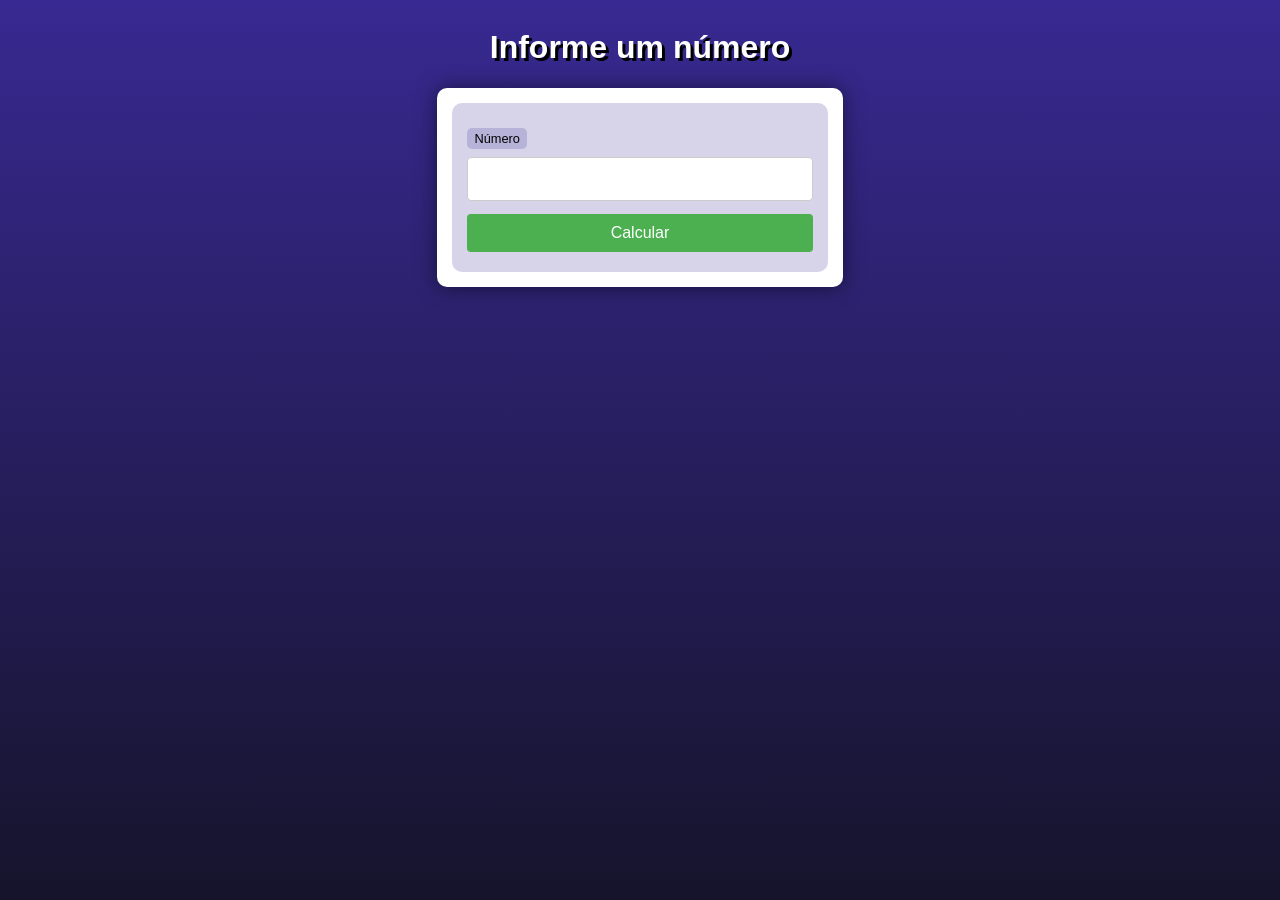
<file: desafios/d001/index.html>
<!DOCTYPE html>
<html lang="pt-br">

<head>
  <meta charset="UTF-8">
  <meta http-equiv="X-UA-Compatible" content="IE=edge">
  <meta name="viewport" content="width=device-width, initial-scale=1.0">
  <title>Desafio PHP</title>
  <link rel="stylesheet" href="style.css">
</head>

<body>
  <header>
    <h1>Informe um número</h1>
  </header>
  <main>
    <form action="resposta.php" method="get">
      <label for="numero">Número </label>
      <input type="text" name="numero" id="idnumero">
      <input type="submit" value="Calcular">
    </form>
  </main>
</body>

</html>
</file>
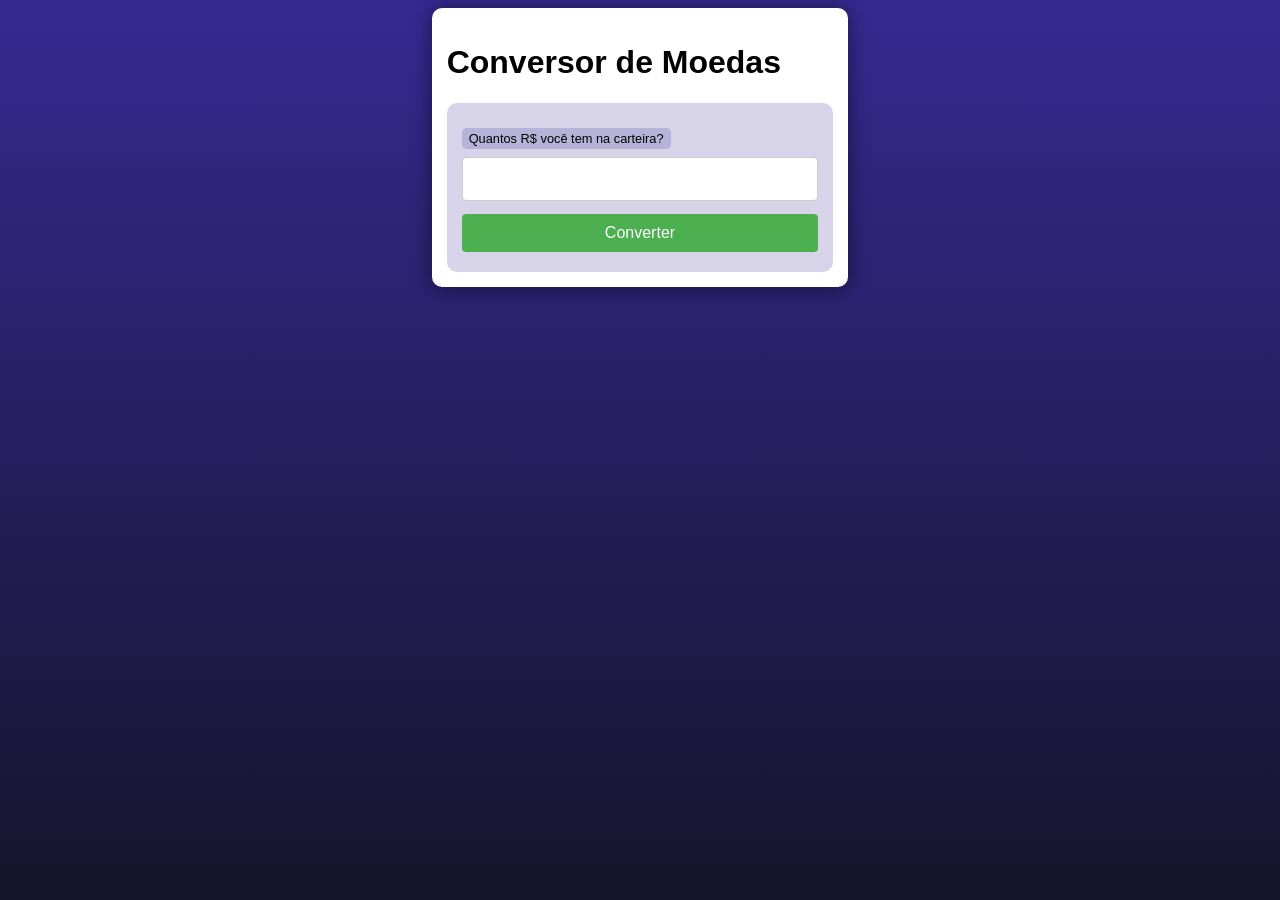
<file: desafios/d003/index.html>
<!DOCTYPE html>
<html lang="pt-br">

<head>
  <meta charset="UTF-8">
  <meta http-equiv="X-UA-Compatible" content="IE=edge">
  <meta name="viewport" content="width=device-width, initial-scale=1.0">
  <title>Desafio PHP</title>
  <link rel="stylesheet" href="style.css">
</head>

<body>
  <main>
    <h1>Conversor de Moedas</h1>
    <form action="conversao.php" method="get">
      <label for="din">Quantos R$ você tem na carteira? </label>
      <input type="number" name="din" id="din" step="0.01">
      <input type="submit" value="Converter">
    </form>
  </main>
</body>

</html>
</file>
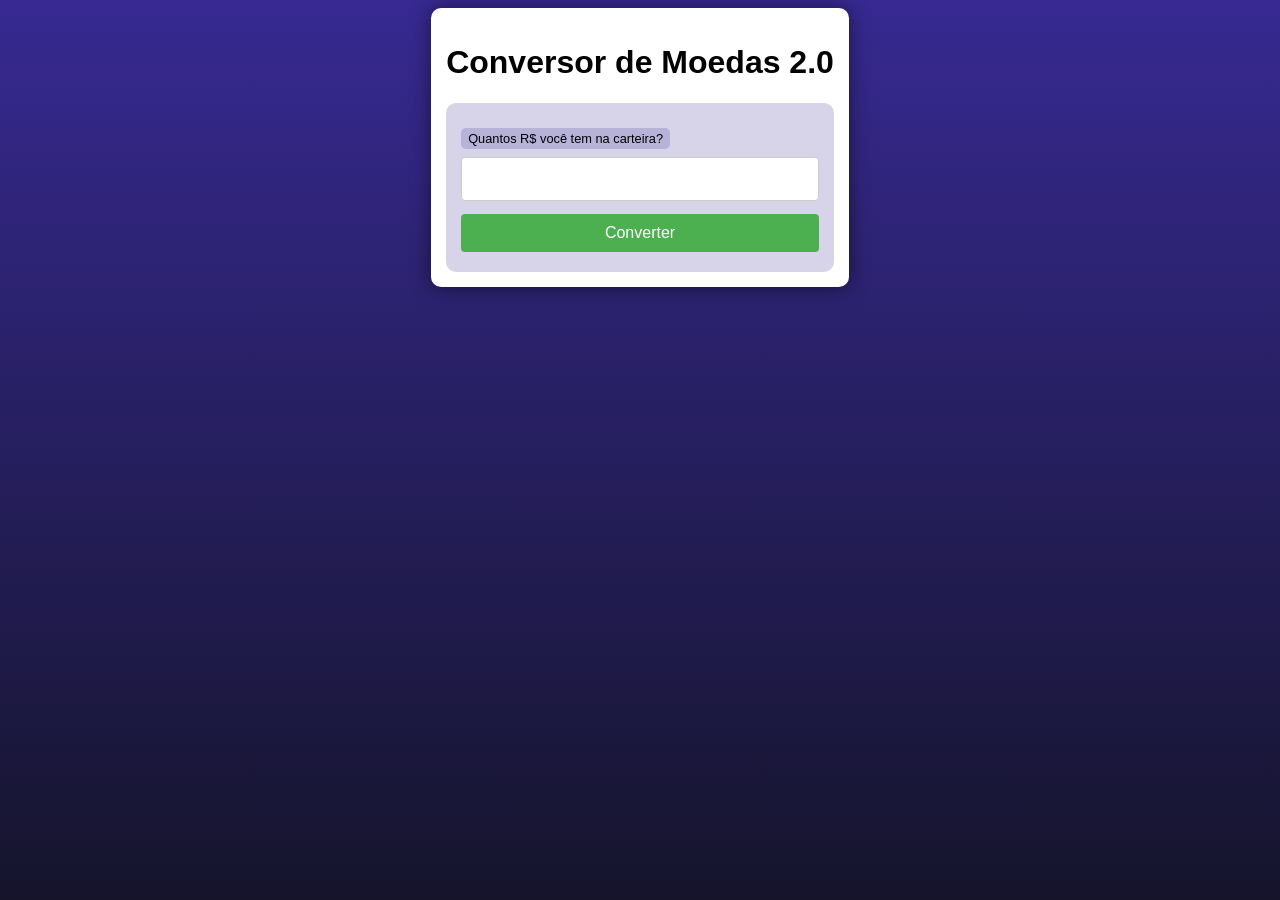
<file: desafios/d004/index.html>
<!DOCTYPE html>
<html lang="pt-br">

<head>
  <meta charset="UTF-8">
  <meta http-equiv="X-UA-Compatible" content="IE=edge">
  <meta name="viewport" content="width=device-width, initial-scale=1.0">
  <title>Desafio PHP</title>
  <link rel="stylesheet" href="style.css">
</head>

<body>
  <main>
    <h1>Conversor de Moedas 2.0</h1>
    <form action="conversao.php" method="get">
      <label for="din">Quantos R$ você tem na carteira? </label>
      <input type="number" name="din" id="din" step="0.01">
      <input type="submit" value="Converter">
    </form>
  </main>
</body>

</html>
</file>
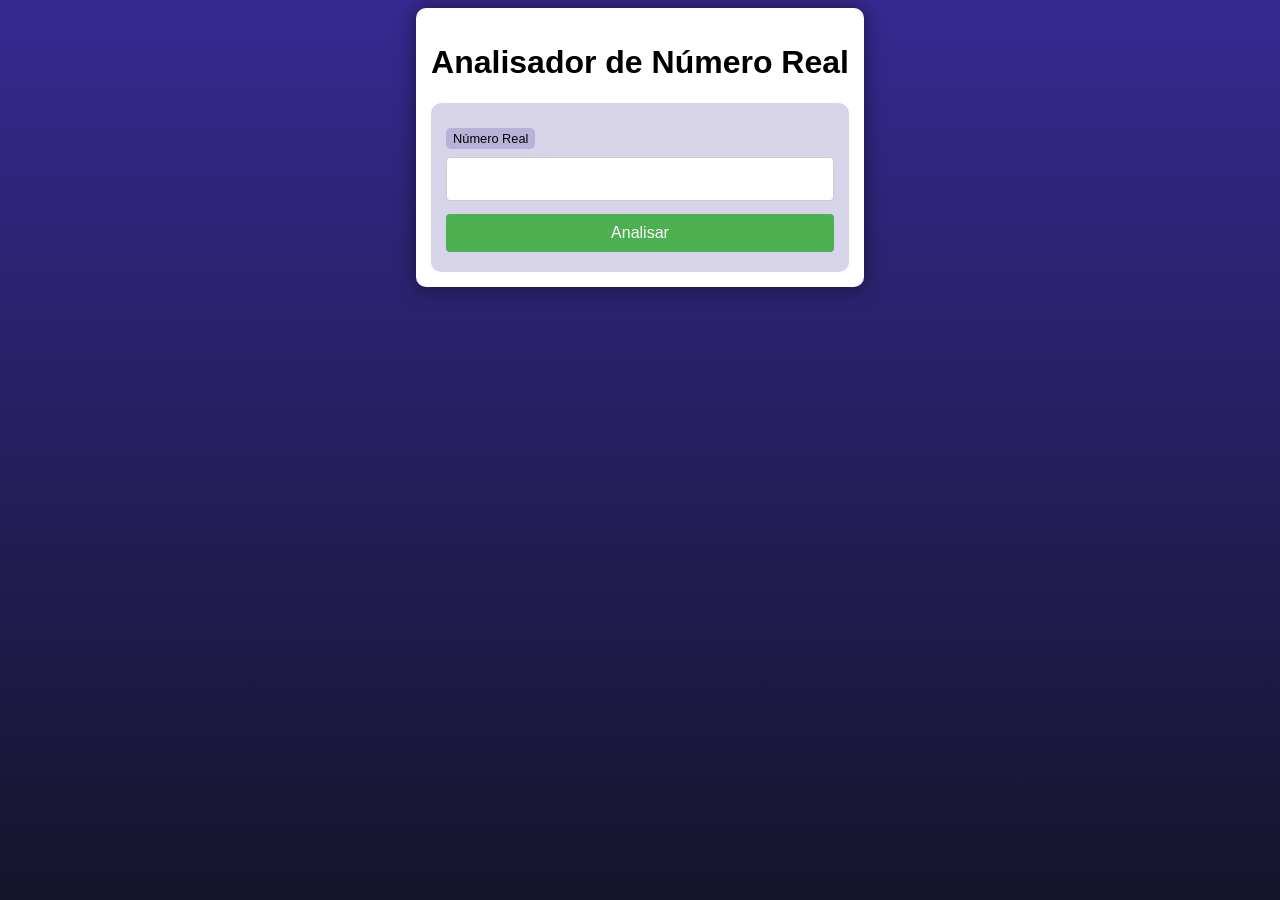
<file: desafios/d005/index.html>
<!DOCTYPE html>
<html lang="pt-br">

<head>
  <meta charset="UTF-8">
  <meta http-equiv="X-UA-Compatible" content="IE=edge">
  <meta name="viewport" content="width=device-width, initial-scale=1.0">
  <title>Desafio PHP</title>
  <link rel="stylesheet" href="style.css">
</head>

<body>
  <main>
    <h1>Analisador de Número Real</h1>
    <form action="analisador.php" method="post">
      <label for="num">Número Real </label>
      <input type="number" name="num" id="num" step="0.001">
      <input type="submit" value="Analisar">
    </form>
  </main>
</body>

</html>
</file>
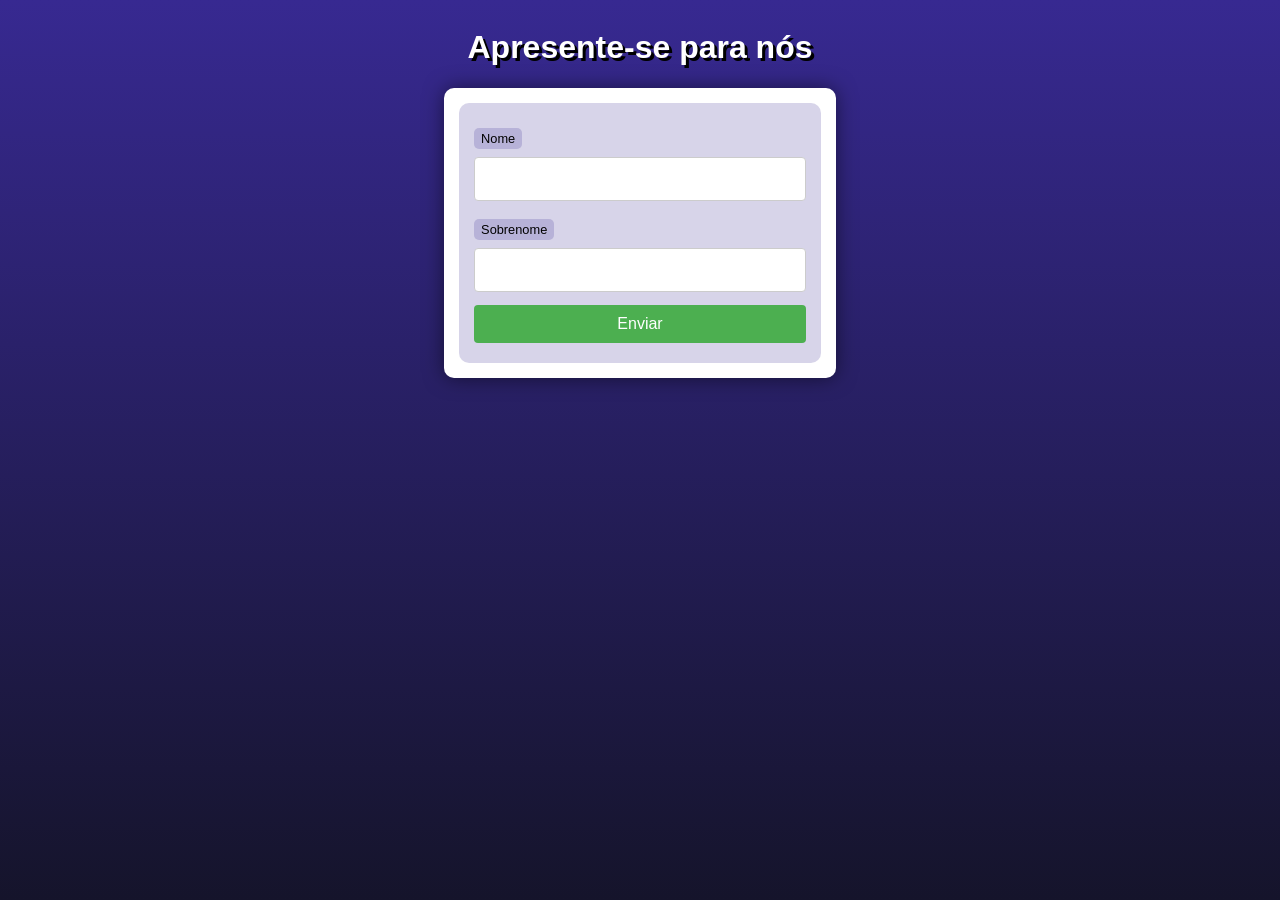
<file: exercicios/ex004/index.html>
<!DOCTYPE html>
<html lang="pt-br">

<head>
  <meta charset="UTF-8">
  <meta http-equiv="X-UA-Compatible" content="IE=edge">
  <meta name="viewport" content="width=device-width, initial-scale=1.0">
  <title>Interação com Formulários</title>
  <link rel="stylesheet" href="style.css">
</head>

<body>
  <header>
    <h1>Apresente-se para nós</h1>
  </header>
  <section>
    <form action="cad.php" method="get">
      <label for="nome">Nome </label>
      <input type="text" name="nome" id="idnome">
      <label for="sobrenome">Sobrenome</label>
      <input type="text" name="sobrenome" id="idsobrenome">
      <input type="submit" value="Enviar">
    </form>
  </section>
</body>

</html>
</file>
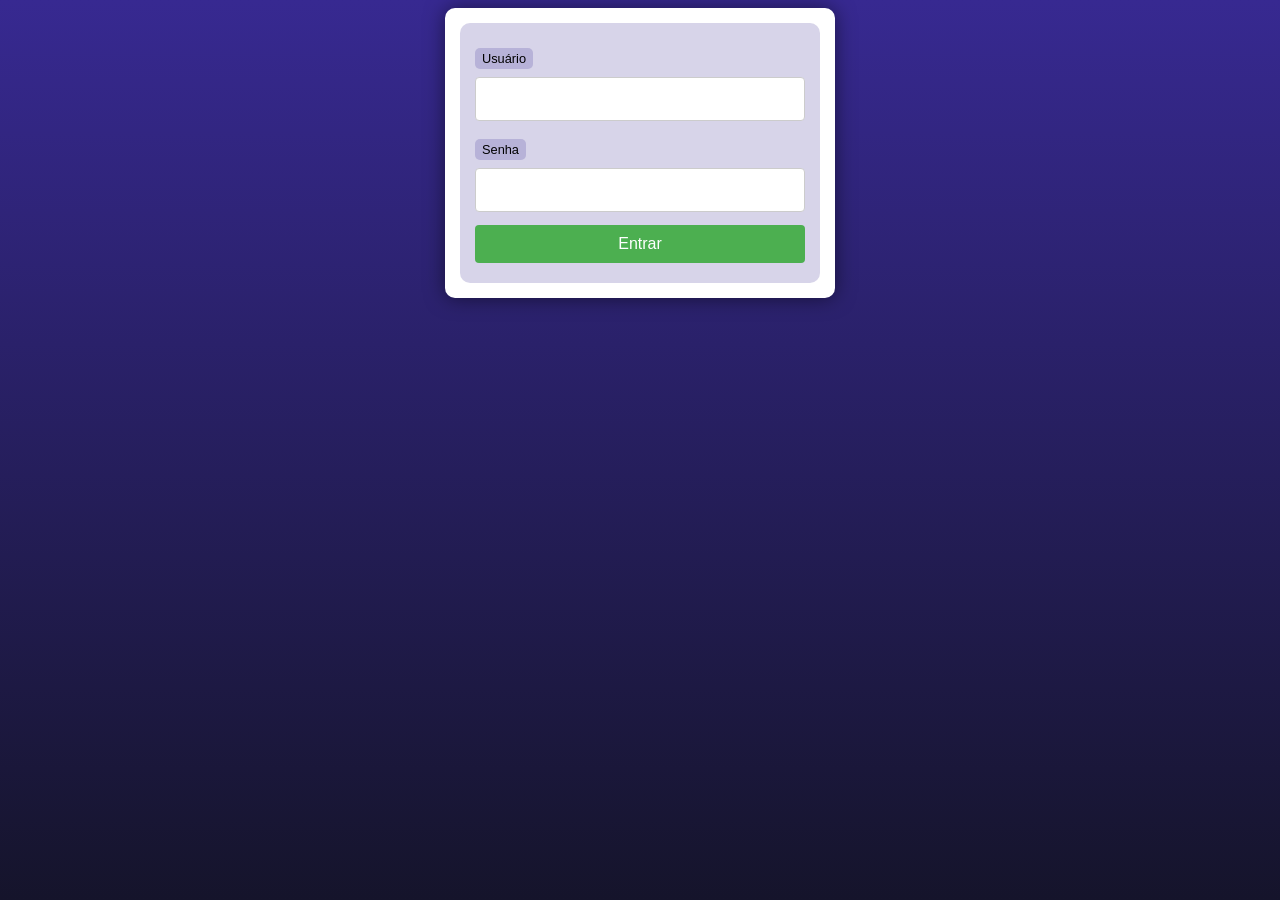
<file: exercicios/ex005/form.html>
<!DOCTYPE html>
<html lang="pt-br">

<head>
  <meta charset="UTF-8">
  <meta http-equiv="X-UA-Compatible" content="IE=edge">
  <meta name="viewport" content="width=device-width, initial-scale=1.0">
  <title>Exercicio PHP</title>
  <link rel="stylesheet" href="style.css">
</head>

<body>
  <main>
    <form action="superglobais.php" method="post">
      <label for="usu">Usuário</label>
      <input type="text" name="usu" id="usu">
      <label for="sen">Senha</label>
      <input type="password" name="sen" id="sen">
      <input type="submit" value="Entrar">
    </form>
  </main>
</body>

</html>
</file>
<file: desafios/d001/style.css>
@charset "UTF-8";

* {
  font-family: Verdana, Geneva, Tahoma, sans-serif;
  box-sizing: border-box;
}

/* ELEMENTOS DA INTERFACE */

body {
  background-color: #15142b;
  background-image: linear-gradient(180deg, #372991, #15142b);
  background-repeat: no-repeat;
  background-position: center center;
  background-size: cover;
  background-attachment: fixed;

  display: flex;
  flex-direction: column;
  flex-wrap: nowrap;
  justify-content: center;
  align-items: center;
}

header,
main,
section,
article {
  max-width: 700px;
}

header>h1 {
  color: white;
  text-shadow: 3px 3px 0px black;
}

main,
section,
article {
  background-color: white;
  padding: 15px;
  margin-bottom: 20px;
  border-radius: 10px;
  box-shadow: 0px 0px 20px rgba(0, 0, 0, 0.502);
}

footer {
  display: block;
  width: 100vw;
  background-color: #291f6c;
  color: white;
  text-align: center;
  margin-top: auto;
  padding: 5px;
}

p {
  text-align: justify;
  line-height: 1.5em;
}

h2,
h3,
h4 {
  color: #372991;
  margin: 0 0 10px 0;
}

a {
  color: #15142b;
  background-color: rgba(55, 41, 145, 0.1);
  padding: 0 3px;
  font-weight: 600;
  text-decoration: none;
  border-bottom: .5px dotted #372991;
}

a:hover {
  color: #372991;
  border-bottom: 1px solid #372991;
}

/* TABELAS E LISTAS */

table {
  min-width: 400px;
  border-spacing: 0px;
  border: 0.5px solid #372991;
  margin: 10px auto;
}

table th {
  background-color: #372991;
  color: white;
  padding: 5px;
  text-align: left;
}

table td {
  padding: 5px;
}

table tr {
  background-color: rgba(55, 41, 145, 0.05);
}

table tr:nth-child(odd) {
  background-color: rgba(55, 41, 145, 0.3);
}

table.divisao {
  border: 1px solid white;
}

table.divisao td {
  background-color: white;
  padding: 20px;
  text-align: center;
  font-size: 2.5em;
}

table.divisao tr:nth-child(1) td:nth-child(2) {
  border-bottom: 3px solid black;
  border-left: 3px solid black;
}

table.divisao tr:nth-child(2) td:nth-child(2) {
  border-left: 3px solid black;
}

table.divisao tr:nth-child(2) td:nth-child(1) {
  text-decoration: underline;
}

ul>li::marker {
  color: #372991;
}

/* ELEMENTOS DE FORMULÁRIO */

form {
  background-color: rgba(55, 41, 145, 0.2);
  padding: 15px;
  border-radius: 10px;
}

form label {
  display: block;
  width: fit-content;
  font-size: 0.8em;
  font-weight: 100;
  background-color: rgba(55, 41, 145, 0.2);
  padding: 3px 7px;
  margin-top: 10px;
  margin-bottom: 0px;
  border-radius: 5px;
}

input[type=text],
[type=number],
select,
input[type=date],
input[type=date],
input[type=datetime],
input[type=email],
input[type=month],
input[type=password],
input[type=range],
input[type=tel],
input[type=time],
input[type=week] {
  width: 100%;
  padding: 12px 20px;
  font-size: 1em;
  margin: 8px 0;
  display: inline-block;
  border: 1px solid #ccc;
  border-radius: 4px;
  box-sizing: border-box;
}

input[type=submit] {
  width: 100%;
  background-color: #4CAF50;
  font-size: 1em;
  color: white;
  padding: 10px 20px;
  margin: 5px 0;
  border: none;
  border-radius: 4px;
  cursor: pointer;
}

input[type=submit]:hover {
  background-color: #45a049;
}

input[type=reset] {
  width: 100%;
  background-color: #eb9903;
  font-size: 1em;
  color: white;
  padding: 10px 20px;
  margin: 5px 0;
  border: none;
  border-radius: 4px;
  cursor: pointer;
}

input[type=reset]:hover {
  background-color: #c27013;
}

input[type=button],
button {
  width: 100%;
  background-color: #372991;
  font-size: 1em;
  color: white;
  padding: 10px 20px;
  margin: 5px 0;
  border: none;
  border-radius: 4px;
  cursor: pointer;
}

input[type=button]:hover,
button:hover {
  background-color: #291f6c;
}

fieldset {
  border: 0.5px dotted #372991;
}

fieldset>legend {
  font-size: 0.8em;
  font-weight: 100;
  background-color: rgba(55, 41, 145, 0.2);
  padding: 3px 7px;
  border-radius: 5px;
}

input[type=radio]+label,
input[type=checkbox]+label {
  display: inline-block;
  font-size: 1em;
  background-color: rgba(0, 0, 0, 0);
}
</file>
<file: desafios/d003/style.css>
@charset "UTF-8";

* {
  font-family: Verdana, Geneva, Tahoma, sans-serif;
  box-sizing: border-box;
}

/* ELEMENTOS DA INTERFACE */

body {
  background-color: #15142b;
  background-image: linear-gradient(180deg, #372991, #15142b);
  background-repeat: no-repeat;
  background-position: center center;
  background-size: cover;
  background-attachment: fixed;

  display: flex;
  flex-direction: column;
  flex-wrap: nowrap;
  justify-content: center;
  align-items: center;
}

header,
main,
section,
article {
  max-width: 700px;
}

header>h1 {
  color: white;
  text-shadow: 3px 3px 0px black;
}

main,
section,
article {
  background-color: white;
  padding: 15px;
  margin-bottom: 20px;
  border-radius: 10px;
  box-shadow: 0px 0px 20px rgba(0, 0, 0, 0.502);
}

footer {
  display: block;
  width: 100vw;
  background-color: #291f6c;
  color: white;
  text-align: center;
  margin-top: auto;
  padding: 5px;
}

p {
  text-align: justify;
  line-height: 1.5em;
}

h2,
h3,
h4 {
  color: #372991;
  margin: 0 0 10px 0;
}

a {
  color: #15142b;
  background-color: rgba(55, 41, 145, 0.1);
  padding: 0 3px;
  font-weight: 600;
  text-decoration: none;
  border-bottom: .5px dotted #372991;
}

a:hover {
  color: #372991;
  border-bottom: 1px solid #372991;
}

/* TABELAS E LISTAS */

table {
  min-width: 400px;
  border-spacing: 0px;
  border: 0.5px solid #372991;
  margin: 10px auto;
}

table th {
  background-color: #372991;
  color: white;
  padding: 5px;
  text-align: left;
}

table td {
  padding: 5px;
}

table tr {
  background-color: rgba(55, 41, 145, 0.05);
}

table tr:nth-child(odd) {
  background-color: rgba(55, 41, 145, 0.3);
}

table.divisao {
  border: 1px solid white;
}

table.divisao td {
  background-color: white;
  padding: 20px;
  text-align: center;
  font-size: 2.5em;
}

table.divisao tr:nth-child(1) td:nth-child(2) {
  border-bottom: 3px solid black;
  border-left: 3px solid black;
}

table.divisao tr:nth-child(2) td:nth-child(2) {
  border-left: 3px solid black;
}

table.divisao tr:nth-child(2) td:nth-child(1) {
  text-decoration: underline;
}

ul>li::marker {
  color: #372991;
}

/* ELEMENTOS DE FORMULÁRIO */

form {
  background-color: rgba(55, 41, 145, 0.2);
  padding: 15px;
  border-radius: 10px;
}

form label {
  display: block;
  width: fit-content;
  font-size: 0.8em;
  font-weight: 100;
  background-color: rgba(55, 41, 145, 0.2);
  padding: 3px 7px;
  margin-top: 10px;
  margin-bottom: 0px;
  border-radius: 5px;
}

input[type=text],
[type=number],
select,
input[type=date],
input[type=date],
input[type=datetime],
input[type=email],
input[type=month],
input[type=password],
input[type=range],
input[type=tel],
input[type=time],
input[type=week] {
  width: 100%;
  padding: 12px 20px;
  font-size: 1em;
  margin: 8px 0;
  display: inline-block;
  border: 1px solid #ccc;
  border-radius: 4px;
  box-sizing: border-box;
}

input[type=submit] {
  width: 100%;
  background-color: #4CAF50;
  font-size: 1em;
  color: white;
  padding: 10px 20px;
  margin: 5px 0;
  border: none;
  border-radius: 4px;
  cursor: pointer;
}

input[type=submit]:hover {
  background-color: #45a049;
}

input[type=reset] {
  width: 100%;
  background-color: #eb9903;
  font-size: 1em;
  color: white;
  padding: 10px 20px;
  margin: 5px 0;
  border: none;
  border-radius: 4px;
  cursor: pointer;
}

input[type=reset]:hover {
  background-color: #c27013;
}

input[type=button],
button {
  width: 100%;
  background-color: #372991;
  font-size: 1em;
  color: white;
  padding: 10px 20px;
  margin: 5px 0;
  border: none;
  border-radius: 4px;
  cursor: pointer;
}

input[type=button]:hover,
button:hover {
  background-color: #291f6c;
}

fieldset {
  border: 0.5px dotted #372991;
}

fieldset>legend {
  font-size: 0.8em;
  font-weight: 100;
  background-color: rgba(55, 41, 145, 0.2);
  padding: 3px 7px;
  border-radius: 5px;
}

input[type=radio]+label,
input[type=checkbox]+label {
  display: inline-block;
  font-size: 1em;
  background-color: rgba(0, 0, 0, 0);
}
</file>
<file: desafios/d004/style.css>
@charset "UTF-8";

* {
  font-family: Verdana, Geneva, Tahoma, sans-serif;
  box-sizing: border-box;
}

/* ELEMENTOS DA INTERFACE */

body {
  background-color: #15142b;
  background-image: linear-gradient(180deg, #372991, #15142b);
  background-repeat: no-repeat;
  background-position: center center;
  background-size: cover;
  background-attachment: fixed;

  display: flex;
  flex-direction: column;
  flex-wrap: nowrap;
  justify-content: center;
  align-items: center;
}

header,
main,
section,
article {
  max-width: 700px;
}

header>h1 {
  color: white;
  text-shadow: 3px 3px 0px black;
}

main,
section,
article {
  background-color: white;
  padding: 15px;
  margin-bottom: 20px;
  border-radius: 10px;
  box-shadow: 0px 0px 20px rgba(0, 0, 0, 0.502);
}

footer {
  display: block;
  width: 100vw;
  background-color: #291f6c;
  color: white;
  text-align: center;
  margin-top: auto;
  padding: 5px;
}

p {
  text-align: justify;
  line-height: 1.5em;
}

h2,
h3,
h4 {
  color: #372991;
  margin: 0 0 10px 0;
}

a {
  color: #15142b;
  background-color: rgba(55, 41, 145, 0.1);
  padding: 0 3px;
  font-weight: 600;
  text-decoration: none;
  border-bottom: .5px dotted #372991;
}

a:hover {
  color: #372991;
  border-bottom: 1px solid #372991;
}

/* TABELAS E LISTAS */

table {
  min-width: 400px;
  border-spacing: 0px;
  border: 0.5px solid #372991;
  margin: 10px auto;
}

table th {
  background-color: #372991;
  color: white;
  padding: 5px;
  text-align: left;
}

table td {
  padding: 5px;
}

table tr {
  background-color: rgba(55, 41, 145, 0.05);
}

table tr:nth-child(odd) {
  background-color: rgba(55, 41, 145, 0.3);
}

table.divisao {
  border: 1px solid white;
}

table.divisao td {
  background-color: white;
  padding: 20px;
  text-align: center;
  font-size: 2.5em;
}

table.divisao tr:nth-child(1) td:nth-child(2) {
  border-bottom: 3px solid black;
  border-left: 3px solid black;
}

table.divisao tr:nth-child(2) td:nth-child(2) {
  border-left: 3px solid black;
}

table.divisao tr:nth-child(2) td:nth-child(1) {
  text-decoration: underline;
}

ul>li::marker {
  color: #372991;
}

/* ELEMENTOS DE FORMULÁRIO */

form {
  background-color: rgba(55, 41, 145, 0.2);
  padding: 15px;
  border-radius: 10px;
}

form label {
  display: block;
  width: fit-content;
  font-size: 0.8em;
  font-weight: 100;
  background-color: rgba(55, 41, 145, 0.2);
  padding: 3px 7px;
  margin-top: 10px;
  margin-bottom: 0px;
  border-radius: 5px;
}

input[type=text],
[type=number],
select,
input[type=date],
input[type=date],
input[type=datetime],
input[type=email],
input[type=month],
input[type=password],
input[type=range],
input[type=tel],
input[type=time],
input[type=week] {
  width: 100%;
  padding: 12px 20px;
  font-size: 1em;
  margin: 8px 0;
  display: inline-block;
  border: 1px solid #ccc;
  border-radius: 4px;
  box-sizing: border-box;
}

input[type=submit] {
  width: 100%;
  background-color: #4CAF50;
  font-size: 1em;
  color: white;
  padding: 10px 20px;
  margin: 5px 0;
  border: none;
  border-radius: 4px;
  cursor: pointer;
}

input[type=submit]:hover {
  background-color: #45a049;
}

input[type=reset] {
  width: 100%;
  background-color: #eb9903;
  font-size: 1em;
  color: white;
  padding: 10px 20px;
  margin: 5px 0;
  border: none;
  border-radius: 4px;
  cursor: pointer;
}

input[type=reset]:hover {
  background-color: #c27013;
}

input[type=button],
button {
  width: 100%;
  background-color: #372991;
  font-size: 1em;
  color: white;
  padding: 10px 20px;
  margin: 5px 0;
  border: none;
  border-radius: 4px;
  cursor: pointer;
}

input[type=button]:hover,
button:hover {
  background-color: #291f6c;
}

fieldset {
  border: 0.5px dotted #372991;
}

fieldset>legend {
  font-size: 0.8em;
  font-weight: 100;
  background-color: rgba(55, 41, 145, 0.2);
  padding: 3px 7px;
  border-radius: 5px;
}

input[type=radio]+label,
input[type=checkbox]+label {
  display: inline-block;
  font-size: 1em;
  background-color: rgba(0, 0, 0, 0);
}
</file>
<file: desafios/d005/style.css>
@charset "UTF-8";

* {
  font-family: Verdana, Geneva, Tahoma, sans-serif;
  box-sizing: border-box;
}

/* ELEMENTOS DA INTERFACE */

body {
  background-color: #15142b;
  background-image: linear-gradient(180deg, #372991, #15142b);
  background-repeat: no-repeat;
  background-position: center center;
  background-size: cover;
  background-attachment: fixed;

  display: flex;
  flex-direction: column;
  flex-wrap: nowrap;
  justify-content: center;
  align-items: center;
}

header,
main,
section,
article {
  max-width: 700px;
}

header>h1 {
  color: white;
  text-shadow: 3px 3px 0px black;
}

main,
section,
article {
  background-color: white;
  padding: 15px;
  margin-bottom: 20px;
  border-radius: 10px;
  box-shadow: 0px 0px 20px rgba(0, 0, 0, 0.502);
}

footer {
  display: block;
  width: 100vw;
  background-color: #291f6c;
  color: white;
  text-align: center;
  margin-top: auto;
  padding: 5px;
}

p {
  text-align: justify;
  line-height: 1.5em;
}

h2,
h3,
h4 {
  color: #372991;
  margin: 0 0 10px 0;
}

a {
  color: #15142b;
  background-color: rgba(55, 41, 145, 0.1);
  padding: 0 3px;
  font-weight: 600;
  text-decoration: none;
  border-bottom: .5px dotted #372991;
}

a:hover {
  color: #372991;
  border-bottom: 1px solid #372991;
}

/* TABELAS E LISTAS */

table {
  min-width: 400px;
  border-spacing: 0px;
  border: 0.5px solid #372991;
  margin: 10px auto;
}

table th {
  background-color: #372991;
  color: white;
  padding: 5px;
  text-align: left;
}

table td {
  padding: 5px;
}

table tr {
  background-color: rgba(55, 41, 145, 0.05);
}

table tr:nth-child(odd) {
  background-color: rgba(55, 41, 145, 0.3);
}

table.divisao {
  border: 1px solid white;
}

table.divisao td {
  background-color: white;
  padding: 20px;
  text-align: center;
  font-size: 2.5em;
}

table.divisao tr:nth-child(1) td:nth-child(2) {
  border-bottom: 3px solid black;
  border-left: 3px solid black;
}

table.divisao tr:nth-child(2) td:nth-child(2) {
  border-left: 3px solid black;
}

table.divisao tr:nth-child(2) td:nth-child(1) {
  text-decoration: underline;
}

ul>li::marker {
  color: #372991;
}

/* ELEMENTOS DE FORMULÁRIO */

form {
  background-color: rgba(55, 41, 145, 0.2);
  padding: 15px;
  border-radius: 10px;
}

form label {
  display: block;
  width: fit-content;
  font-size: 0.8em;
  font-weight: 100;
  background-color: rgba(55, 41, 145, 0.2);
  padding: 3px 7px;
  margin-top: 10px;
  margin-bottom: 0px;
  border-radius: 5px;
}

input[type=text],
[type=number],
select,
input[type=date],
input[type=date],
input[type=datetime],
input[type=email],
input[type=month],
input[type=password],
input[type=range],
input[type=tel],
input[type=time],
input[type=week] {
  width: 100%;
  padding: 12px 20px;
  font-size: 1em;
  margin: 8px 0;
  display: inline-block;
  border: 1px solid #ccc;
  border-radius: 4px;
  box-sizing: border-box;
}

input[type=submit] {
  width: 100%;
  background-color: #4CAF50;
  font-size: 1em;
  color: white;
  padding: 10px 20px;
  margin: 5px 0;
  border: none;
  border-radius: 4px;
  cursor: pointer;
}

input[type=submit]:hover {
  background-color: #45a049;
}

input[type=reset] {
  width: 100%;
  background-color: #eb9903;
  font-size: 1em;
  color: white;
  padding: 10px 20px;
  margin: 5px 0;
  border: none;
  border-radius: 4px;
  cursor: pointer;
}

input[type=reset]:hover {
  background-color: #c27013;
}

input[type=button],
button {
  width: 100%;
  background-color: #372991;
  font-size: 1em;
  color: white;
  padding: 10px 20px;
  margin: 5px 0;
  border: none;
  border-radius: 4px;
  cursor: pointer;
}

input[type=button]:hover,
button:hover {
  background-color: #291f6c;
}

fieldset {
  border: 0.5px dotted #372991;
}

fieldset>legend {
  font-size: 0.8em;
  font-weight: 100;
  background-color: rgba(55, 41, 145, 0.2);
  padding: 3px 7px;
  border-radius: 5px;
}

input[type=radio]+label,
input[type=checkbox]+label {
  display: inline-block;
  font-size: 1em;
  background-color: rgba(0, 0, 0, 0);
}
</file>
<file: exercicios/ex004/style.css>
@charset "UTF-8";

* {
  font-family: Verdana, Geneva, Tahoma, sans-serif;
  box-sizing: border-box;
}

/* ELEMENTOS DA INTERFACE */

body {
  background-color: #15142b;
  background-image: linear-gradient(180deg, #372991, #15142b);
  background-repeat: no-repeat;
  background-position: center center;
  background-size: cover;
  background-attachment: fixed;

  display: flex;
  flex-direction: column;
  flex-wrap: nowrap;
  justify-content: center;
  align-items: center;
}

header,
main,
section,
article {
  max-width: 700px;
}

header>h1 {
  color: white;
  text-shadow: 3px 3px 0px black;
}

main,
section,
article {
  background-color: white;
  padding: 15px;
  margin-bottom: 20px;
  border-radius: 10px;
  box-shadow: 0px 0px 20px rgba(0, 0, 0, 0.502);
}

footer {
  display: block;
  width: 100vw;
  background-color: #291f6c;
  color: white;
  text-align: center;
  margin-top: auto;
  padding: 5px;
}

p {
  text-align: justify;
  line-height: 1.5em;
}

h2,
h3,
h4 {
  color: #372991;
  margin: 0 0 10px 0;
}

a {
  color: #15142b;
  background-color: rgba(55, 41, 145, 0.1);
  padding: 0 3px;
  font-weight: 600;
  text-decoration: none;
  border-bottom: .5px dotted #372991;
}

a:hover {
  color: #372991;
  border-bottom: 1px solid #372991;
}

/* TABELAS E LISTAS */

table {
  min-width: 400px;
  border-spacing: 0px;
  border: 0.5px solid #372991;
  margin: 10px auto;
}

table th {
  background-color: #372991;
  color: white;
  padding: 5px;
  text-align: left;
}

table td {
  padding: 5px;
}

table tr {
  background-color: rgba(55, 41, 145, 0.05);
}

table tr:nth-child(odd) {
  background-color: rgba(55, 41, 145, 0.3);
}

table.divisao {
  border: 1px solid white;
}

table.divisao td {
  background-color: white;
  padding: 20px;
  text-align: center;
  font-size: 2.5em;
}

table.divisao tr:nth-child(1) td:nth-child(2) {
  border-bottom: 3px solid black;
  border-left: 3px solid black;
}

table.divisao tr:nth-child(2) td:nth-child(2) {
  border-left: 3px solid black;
}

table.divisao tr:nth-child(2) td:nth-child(1) {
  text-decoration: underline;
}

ul>li::marker {
  color: #372991;
}

/* ELEMENTOS DE FORMULÁRIO */

form {
  background-color: rgba(55, 41, 145, 0.2);
  padding: 15px;
  border-radius: 10px;
}

form label {
  display: block;
  width: fit-content;
  font-size: 0.8em;
  font-weight: 100;
  background-color: rgba(55, 41, 145, 0.2);
  padding: 3px 7px;
  margin-top: 10px;
  margin-bottom: 0px;
  border-radius: 5px;
}

input[type=text],
[type=number],
select,
input[type=date],
input[type=date],
input[type=datetime],
input[type=email],
input[type=month],
input[type=password],
input[type=range],
input[type=tel],
input[type=time],
input[type=week] {
  width: 100%;
  padding: 12px 20px;
  font-size: 1em;
  margin: 8px 0;
  display: inline-block;
  border: 1px solid #ccc;
  border-radius: 4px;
  box-sizing: border-box;
}

input[type=submit] {
  width: 100%;
  background-color: #4CAF50;
  font-size: 1em;
  color: white;
  padding: 10px 20px;
  margin: 5px 0;
  border: none;
  border-radius: 4px;
  cursor: pointer;
}

input[type=submit]:hover {
  background-color: #45a049;
}

input[type=reset] {
  width: 100%;
  background-color: #eb9903;
  font-size: 1em;
  color: white;
  padding: 10px 20px;
  margin: 5px 0;
  border: none;
  border-radius: 4px;
  cursor: pointer;
}

input[type=reset]:hover {
  background-color: #c27013;
}

input[type=button],
button {
  width: 100%;
  background-color: #372991;
  font-size: 1em;
  color: white;
  padding: 10px 20px;
  margin: 5px 0;
  border: none;
  border-radius: 4px;
  cursor: pointer;
}

input[type=button]:hover,
button:hover {
  background-color: #291f6c;
}

fieldset {
  border: 0.5px dotted #372991;
}

fieldset>legend {
  font-size: 0.8em;
  font-weight: 100;
  background-color: rgba(55, 41, 145, 0.2);
  padding: 3px 7px;
  border-radius: 5px;
}

input[type=radio]+label,
input[type=checkbox]+label {
  display: inline-block;
  font-size: 1em;
  background-color: rgba(0, 0, 0, 0);
}
</file>
<file: exercicios/ex005/style.css>
@charset "UTF-8";

* {
  font-family: Verdana, Geneva, Tahoma, sans-serif;
  box-sizing: border-box;
}

/* ELEMENTOS DA INTERFACE */

body {
  background-color: #15142b;
  background-image: linear-gradient(180deg, #372991, #15142b);
  background-repeat: no-repeat;
  background-position: center center;
  background-size: cover;
  background-attachment: fixed;

  display: flex;
  flex-direction: column;
  flex-wrap: nowrap;
  justify-content: center;
  align-items: center;
}

header,
main,
section,
article {
  max-width: 700px;
}

header>h1 {
  color: white;
  text-shadow: 3px 3px 0px black;
}

main,
section,
article {
  background-color: white;
  padding: 15px;
  margin-bottom: 20px;
  border-radius: 10px;
  box-shadow: 0px 0px 20px rgba(0, 0, 0, 0.502);
}

footer {
  display: block;
  width: 100vw;
  background-color: #291f6c;
  color: white;
  text-align: center;
  margin-top: auto;
  padding: 5px;
}

p {
  text-align: justify;
  line-height: 1.5em;
}

h2,
h3,
h4 {
  color: #372991;
  margin: 0 0 10px 0;
}

a {
  color: #15142b;
  background-color: rgba(55, 41, 145, 0.1);
  padding: 0 3px;
  font-weight: 600;
  text-decoration: none;
  border-bottom: .5px dotted #372991;
}

a:hover {
  color: #372991;
  border-bottom: 1px solid #372991;
}

/* TABELAS E LISTAS */

table {
  min-width: 400px;
  border-spacing: 0px;
  border: 0.5px solid #372991;
  margin: 10px auto;
}

table th {
  background-color: #372991;
  color: white;
  padding: 5px;
  text-align: left;
}

table td {
  padding: 5px;
}

table tr {
  background-color: rgba(55, 41, 145, 0.05);
}

table tr:nth-child(odd) {
  background-color: rgba(55, 41, 145, 0.3);
}

table.divisao {
  border: 1px solid white;
}

table.divisao td {
  background-color: white;
  padding: 20px;
  text-align: center;
  font-size: 2.5em;
}

table.divisao tr:nth-child(1) td:nth-child(2) {
  border-bottom: 3px solid black;
  border-left: 3px solid black;
}

table.divisao tr:nth-child(2) td:nth-child(2) {
  border-left: 3px solid black;
}

table.divisao tr:nth-child(2) td:nth-child(1) {
  text-decoration: underline;
}

ul>li::marker {
  color: #372991;
}

/* ELEMENTOS DE FORMULÁRIO */

form {
  background-color: rgba(55, 41, 145, 0.2);
  padding: 15px;
  border-radius: 10px;
}

form label {
  display: block;
  width: fit-content;
  font-size: 0.8em;
  font-weight: 100;
  background-color: rgba(55, 41, 145, 0.2);
  padding: 3px 7px;
  margin-top: 10px;
  margin-bottom: 0px;
  border-radius: 5px;
}

input[type=text],
[type=number],
select,
input[type=date],
input[type=date],
input[type=datetime],
input[type=email],
input[type=month],
input[type=password],
input[type=range],
input[type=tel],
input[type=time],
input[type=week] {
  width: 100%;
  padding: 12px 20px;
  font-size: 1em;
  margin: 8px 0;
  display: inline-block;
  border: 1px solid #ccc;
  border-radius: 4px;
  box-sizing: border-box;
}

input[type=submit] {
  width: 100%;
  background-color: #4CAF50;
  font-size: 1em;
  color: white;
  padding: 10px 20px;
  margin: 5px 0;
  border: none;
  border-radius: 4px;
  cursor: pointer;
}

input[type=submit]:hover {
  background-color: #45a049;
}

input[type=reset] {
  width: 100%;
  background-color: #eb9903;
  font-size: 1em;
  color: white;
  padding: 10px 20px;
  margin: 5px 0;
  border: none;
  border-radius: 4px;
  cursor: pointer;
}

input[type=reset]:hover {
  background-color: #c27013;
}

input[type=button],
button {
  width: 100%;
  background-color: #372991;
  font-size: 1em;
  color: white;
  padding: 10px 20px;
  margin: 5px 0;
  border: none;
  border-radius: 4px;
  cursor: pointer;
}

input[type=button]:hover,
button:hover {
  background-color: #291f6c;
}

fieldset {
  border: 0.5px dotted #372991;
}

fieldset>legend {
  font-size: 0.8em;
  font-weight: 100;
  background-color: rgba(55, 41, 145, 0.2);
  padding: 3px 7px;
  border-radius: 5px;
}

input[type=radio]+label,
input[type=checkbox]+label {
  display: inline-block;
  font-size: 1em;
  background-color: rgba(0, 0, 0, 0);
}
</file>
